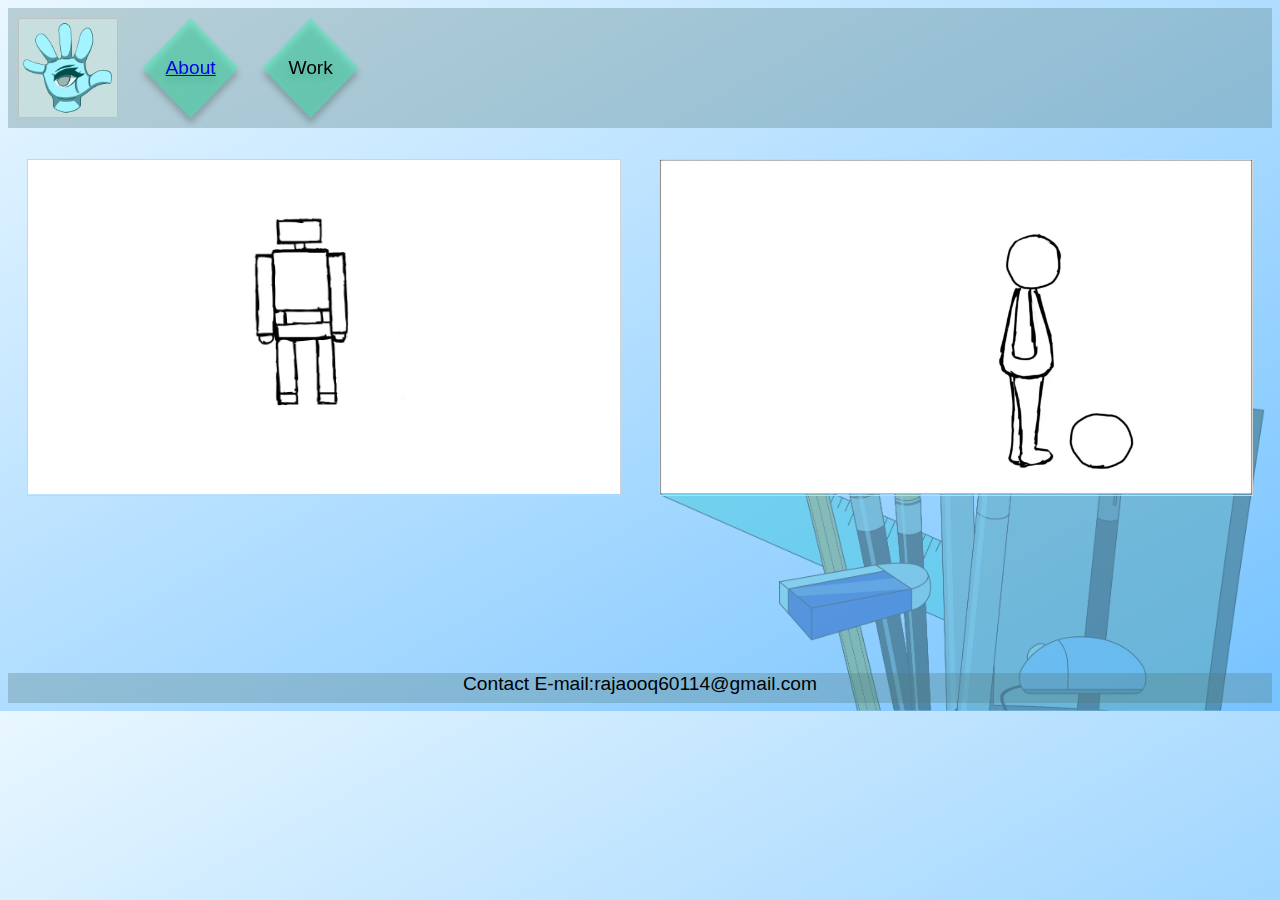
<file: 2Danimation.html>
<!DOCTYPE html>
<html lang="en">
<head>
    <meta charset="UTF-8">
    <meta name="viewport" content="width=device-width, initial-scale=1.0">
    <link rel="stylesheet" href="Styles.css"></link>
    <script type="module" src="JQuery-slim-3.7.1.js"></script>
    <title>Ting Showreel</title>
</head>

<body class="body-pages">
    <header>
        <div>
            <a href="home.html"><img id="img_LOGO" style="height: 100px; width: 100px;"></a>
        </div>
        <ul>
            <li><a href="about.html">About</a></li>
            <li><a>Work</a>
                <ul>
                    <li><a href="2Danimation.html">2D</a></li>
                    <li><a href="3Danimation.html">3D</a></li>
                    <li><a href="flat.html">Flat</a></li>
                    <li><a href="video.html">Video</a></li>
                </ul>
            </li>
        </ul>
    </header>

    <div class="content">
        <div class="gallery">
            <div class="desc"><span>旋轉</span></div>
            <a href="https://vimeo.com/1009457870">
                <img src="Image/影片截圖/旋轉.jpg" alt="旋轉">
            </a>
        </div>
        
        <div class="gallery">
            <div class="desc"><span>踢球</span></div>
            <a href="https://vimeo.com/1009457877">
                <img src="Image/影片截圖/踢球.jpg" alt="踢球">
            </a>
        </div>
    </div>

    <footer>
        Contact E-mail:rajaooq60114@gmail.com
    </footer>
</body>

</html>
</file>
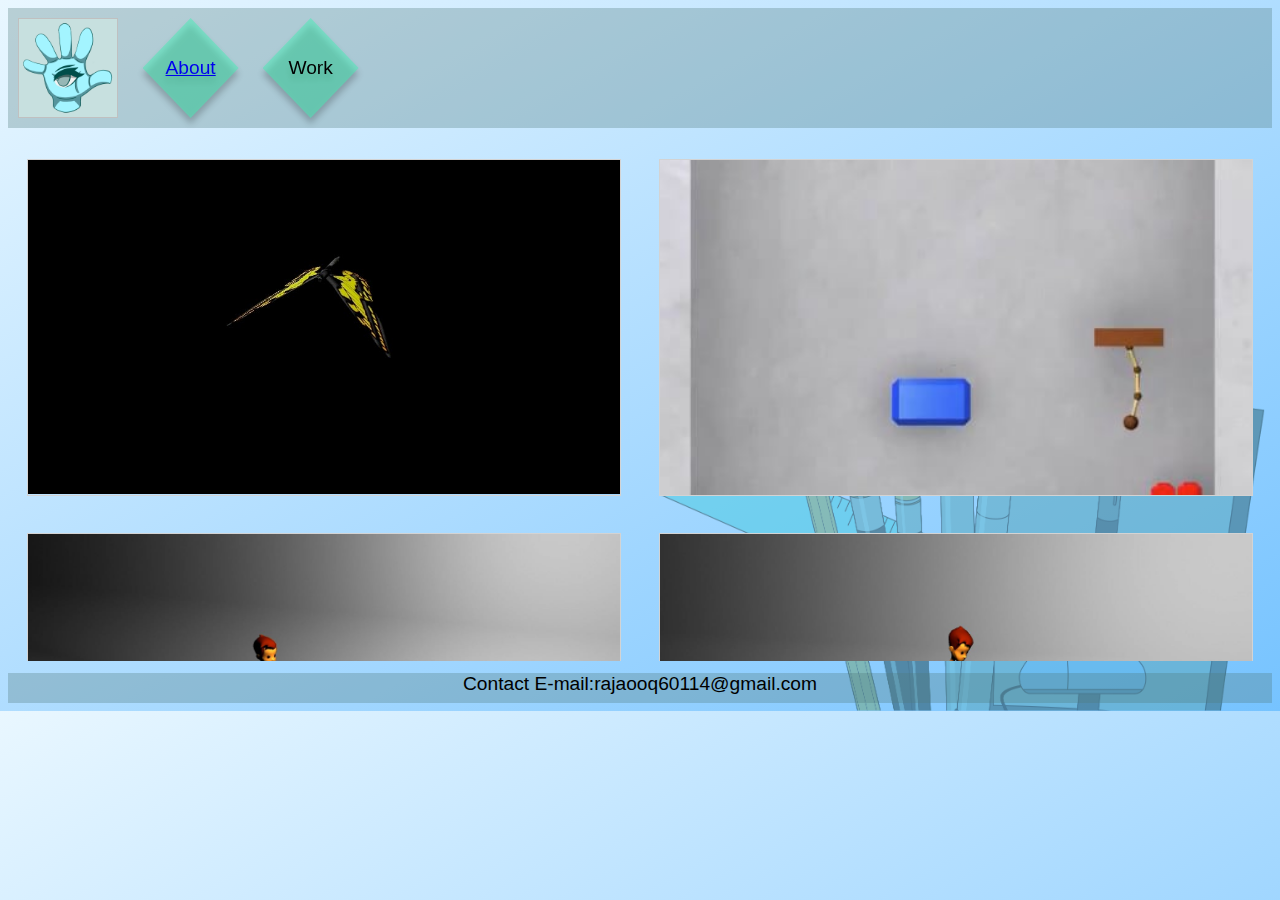
<file: 3Danimation.html>
<!DOCTYPE html>
<html lang="en">
<head>
    <meta charset="UTF-8">
    <meta name="viewport" content="width=device-width, initial-scale=1.0">
    <link rel="stylesheet" href="Styles.css"></link>
    <script type="module" src="JQuery-slim-3.7.1.js"></script>
    <title>Ting Showreel</title>
</head>

<body class="body-pages">
    <header>
        <div>
            <a href="home.html"><img id="img_LOGO" style="height: 100px; width: 100px;"></a>
        </div>
        <ul>
            <li><a href="about.html">About</a></li>
            <li><a>Work</a>
                <ul>
                    <li><a href="2Danimation.html">2D</a></li>
                    <li><a href="3Danimation.html">3D</a></li>
                    <li><a href="flat.html">Flat</a></li>
                    <li><a href="video.html">Video</a></li>
                </ul>
            </li>
        </ul>
    </header>

    <div class="content">
        <div class="gallery">
            <div class="desc"><span>蝴蝶-Butterfly</span></div>
            <a href="https://vimeo.com/1009458951">
                <img src="Image/影片截圖/Butterfly.jpg" alt="蝴蝶-Butterfly">
            </a>
        </div>
        
        <div class="gallery">
            <div class="desc">擺動-Pendulum</div>
            <a href="https://vimeo.com/1009458911">
                <img src="Image/影片截圖/Pendulum.jpg" alt="擺動-Pendulum">
            </a>
        </div>
        
        <div class="gallery">
            <div class="desc"><span>走路-Walking</span></div>
            <a href="https://vimeo.com/1009459110">
                <img src="Image/影片截圖/Walking.jpg" alt="走路-Walking">
            </a>
        </div>
        
        <div class="gallery">
            <span class="desc">上下-Up Down</span>
            <a href="https://vimeo.com/1009459060">
                <img src="Image/影片截圖/Up Down.jpg" alt="上下-Up Down">
            </a>
        </div>
        
        <div class="gallery">
            <span class="desc">跑-Running</span>
            <a href="https://vimeo.com/1009459010">
                <img src="Image/影片截圖/Running.jpg" alt="跑-Running">
            </a>
        </div>

        <div class="gallery">
            <div class="desc">跳-Jump</div>
            <a href="https://vimeo.com/1009458982">
                <img src="Image/影片截圖/Jump.jpg" alt="跳-Jump">
            </a>
        </div>

        <div class="gallery">
            <div class="desc">推-Push</div>
            <a href="https://vimeo.com/1009458998">
                <img src="Image/影片截圖/Push.jpg" alt="推-Push">
            </a>
        </div>

        <div class="gallery">
            <div class="desc">眨眼-Blink</div>
            <a href="https://vimeo.com/1009458967">
                <img src="Image/影片截圖/Blink.jpg" alt="眨眼-Blink">
            </a>
        </div>

        <div class="gallery">
            <div class="desc">驚嚇-Startle.jpg</div>
            <a href="https://vimeo.com/1009459034">
                <img src="Image/影片截圖/Startle.jpg" alt="驚嚇-Startle">
            </a>
        </div>

        <div class="gallery">
            <div class="desc">無聊等待-Boring wait</div>
            <a href="https://vimeo.com/1009458924">
                <img src="Image/影片截圖/Boring wait.jpg" alt="無聊等待-Boring wait">
            </a>
        </div>
    </div>

    <footer>
        Contact E-mail:rajaooq60114@gmail.com
    </footer>
</body>

</html>
</file>
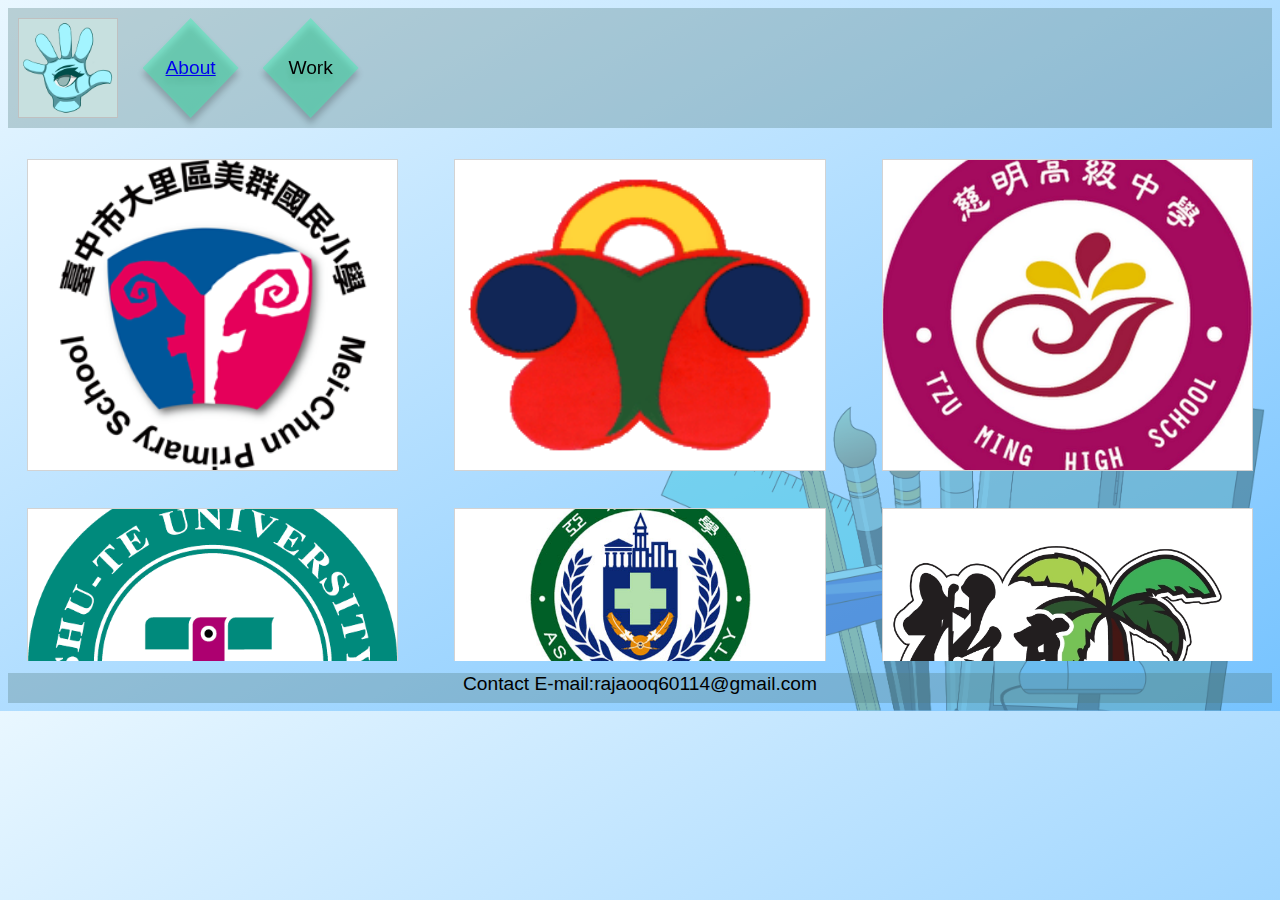
<file: about.html>
<!DOCTYPE html>
<html lang="en">
<head>
    <meta charset="UTF-8">
    <meta name="viewport" content="width=device-width, initial-scale=1.0">
    <link rel="stylesheet" href="Styles.css"></link>
    <script type="module" src="JQuery-slim-3.7.1.js"></script>
    <title>Ting About</title>
</head>

<body class="body-pages">
    <header>
        <div>
            <a href="home.html"><img id="img_LOGO" style="height: 100px; width: 100px;"></a>
        </div>
        <ul class="MenuBarVertical">
            <li><a href="about.html">About</a></li>
            <li><a>Work</a>
                <ul>
                    <li><a href="2Danimation.html">2D</a></li>
                    <li><a href="3Danimation.html">3D</a></li>
                    <li><a href="flat.html">Flat</a></li>
                    <li><a href="video.html">Video</a></li>
                </ul>
            </li>
        </ul>
    </header>

    <div class="about content">
        <div class="experience">
            <div class="desc"><span>美群國小</span></div>
            <img src="Image/about/國小.png" alt="美群國小">
        </div>

        <div class="experience">
            <div class="desc"><span>光正國中</span></div>
            <img src="Image/about/國中.png" alt="光正國中">
        </div>
        
        <div class="experience">
            <div class="desc"><span>慈明高中</span></div>
            <img src="Image/about/高中.jpg" alt="慈明高中">
        </div>
        
        <div class="experience">
            <div class="desc"><span>樹德科技大學</span></div>
            <img src="Image/about/大學-1.png" alt="樹德科技大學">
        </div>
        
        <div class="experience">
            <div class="desc"><span>亞洲科技大學</span></div>
            <img src="Image/about/大學-2.jpg" alt="亞洲科技大學">
        </div>
        
        <div class="experience">
            <div class="desc"><span>根亭南洋美食</span></div>
            <img src="Image/about/工作-1.jpg" alt="根亭南洋美食">
        </div>
        
        <div class="experience">
            <div class="desc"><span>A-bao阿寶晨食管</span></div>
            <img src="Image/about/工作-2.jpg" alt="A-bao阿寶晨食管">
        </div>
        
        <div class="experience">
            <div class="desc"><span>喫茶小舖</span></div>
            <img src="Image/about/工作-3.png" alt="喫茶小舖">
        </div>
        
        <div class="experience">
            <div class="desc"><span>傳承技研有限公司</span></div>
            <img src="Image/about/工作-4.png" alt="傳承技研有限公司">
        </div>
    </div>

    <footer>
        Contact E-mail:rajaooq60114@gmail.com
    </footer>
</body>

</html>
</file>
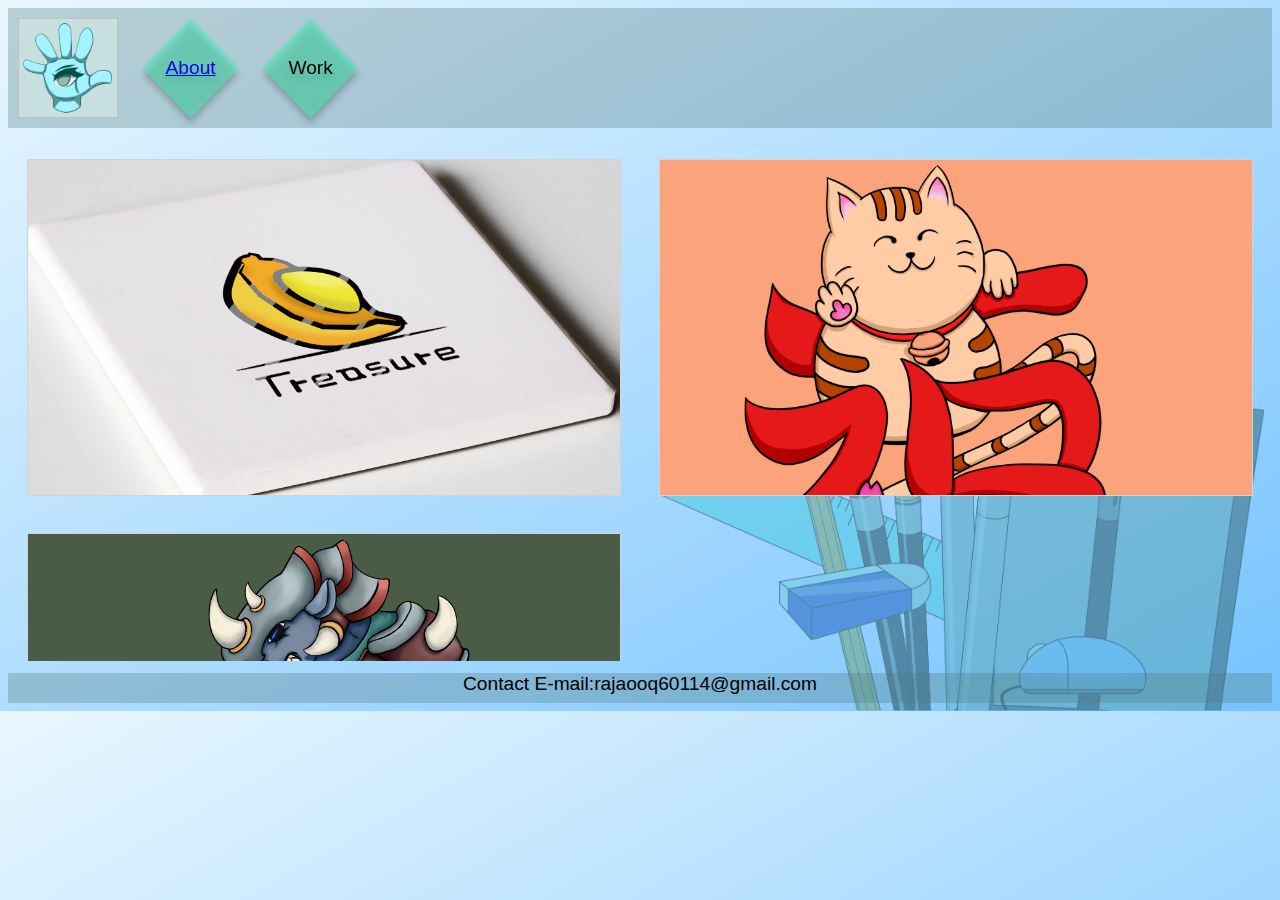
<file: flat.html>
<!DOCTYPE html>
<html lang="en">
<head>
    <meta charset="UTF-8">
    <meta name="viewport" content="width=device-width, initial-scale=1.0">
    <link rel="stylesheet" href="Styles.css"></link>
    <script type="module" src="JQuery-slim-3.7.1.js"></script>
    <title>Ting Showreel</title>
</head>

<body class="body-pages">
    <header>
        <div>
            <a href="home.html"><img id="img_LOGO" style="height: 100px; width: 100px;"></a>
        </div>
        <ul>
            <li><a href="about.html">About</a></li>
            <li><a>Work</a>
                <ul>
                    <li><a href="2Danimation.html">2D</a></li>
                    <li><a href="3Danimation.html">3D</a></li>
                    <li><a href="flat.html">Flat</a></li>
                    <li><a href="video.html">Video</a></li>
                </ul>
            </li>
        </ul>
    </header>

    <div class="content">
        <div class="gallery">
            <div class="desc"><span>杯墊-寶島</span></div>
            <a href="flat-1.html">
                <img src="Image/影片截圖/寶島(彩).jpg" alt="杯墊-寶島">
            </a>
        </div>
        
        <div class="gallery">
            <div class="desc"><span>招財貓-福</span></div>
            <a href="flat-2.html">
                <img src="Image/影片截圖/招財貓(福).jpg" alt="招財貓-福">
            </a>
        </div>
        
        <div class="gallery">
            <span class="desc">衣服-犀牛</span>
            <a href="flat-3.html">
                <img src="Image/影片截圖/犀牛.jpg" alt="衣服-犀牛">
            </a>
        </div>
    </div>

    <footer>
        Contact E-mail:rajaooq60114@gmail.com
    </footer>
</body>

</html>
</file>
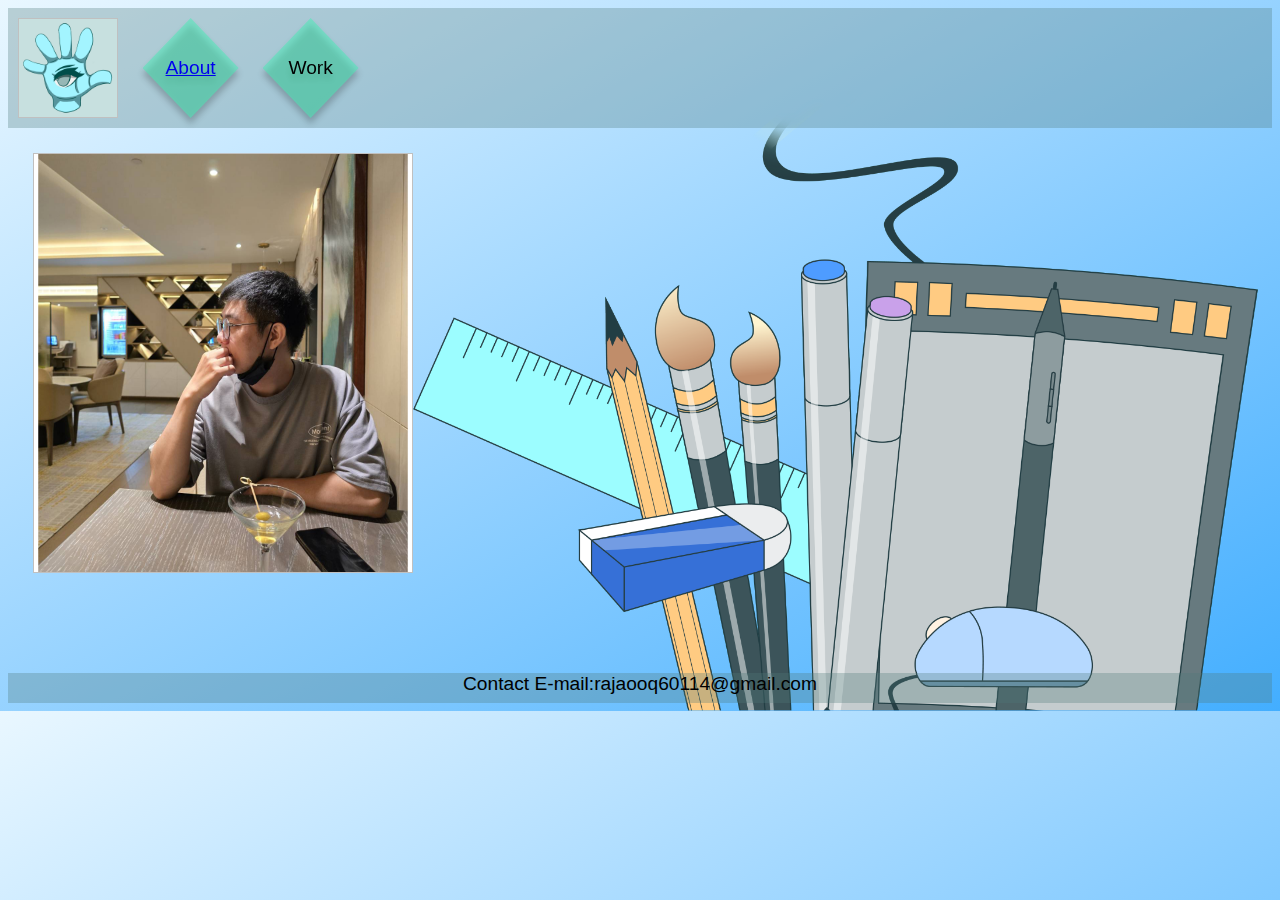
<file: home.html>
<!DOCTYPE html>
<html lang="en">
<head>
    <meta charset="UTF-8">
    <meta name="viewport" content="width=device-width, initial-scale=1.0">
    <link rel="stylesheet" href="Styles.css"></link>
    <script type="module" src="JQuery-slim-3.7.1.js"></script>
    <title>Gallery</title>
</head>

<body>
    <header>
        <div>
            <a href="home.html"><img id="img_LOGO" style="height: 100px; width: 100px;"></a>
        </div>
        <ul>
            <li><a href="about.html">About</a></li>
            <li><a>Work</a>
                <ul>
                    <li><a href="2Danimation.html">2D</a></li>
                    <li><a href="3Danimation.html">3D</a></li>
                    <li><a href="flat.html">Flat</a></li>
                    <li><a href="video.html">Video</a></li>
                </ul>
            </li>
        </ul>
    </header>

    <div class="content">
        <div id="picture">
            <img id="myself">
        </div>
    </div>

    <footer>
        Contact E-mail:rajaooq60114@gmail.com
    </footer>
</body>

</html>
</file>
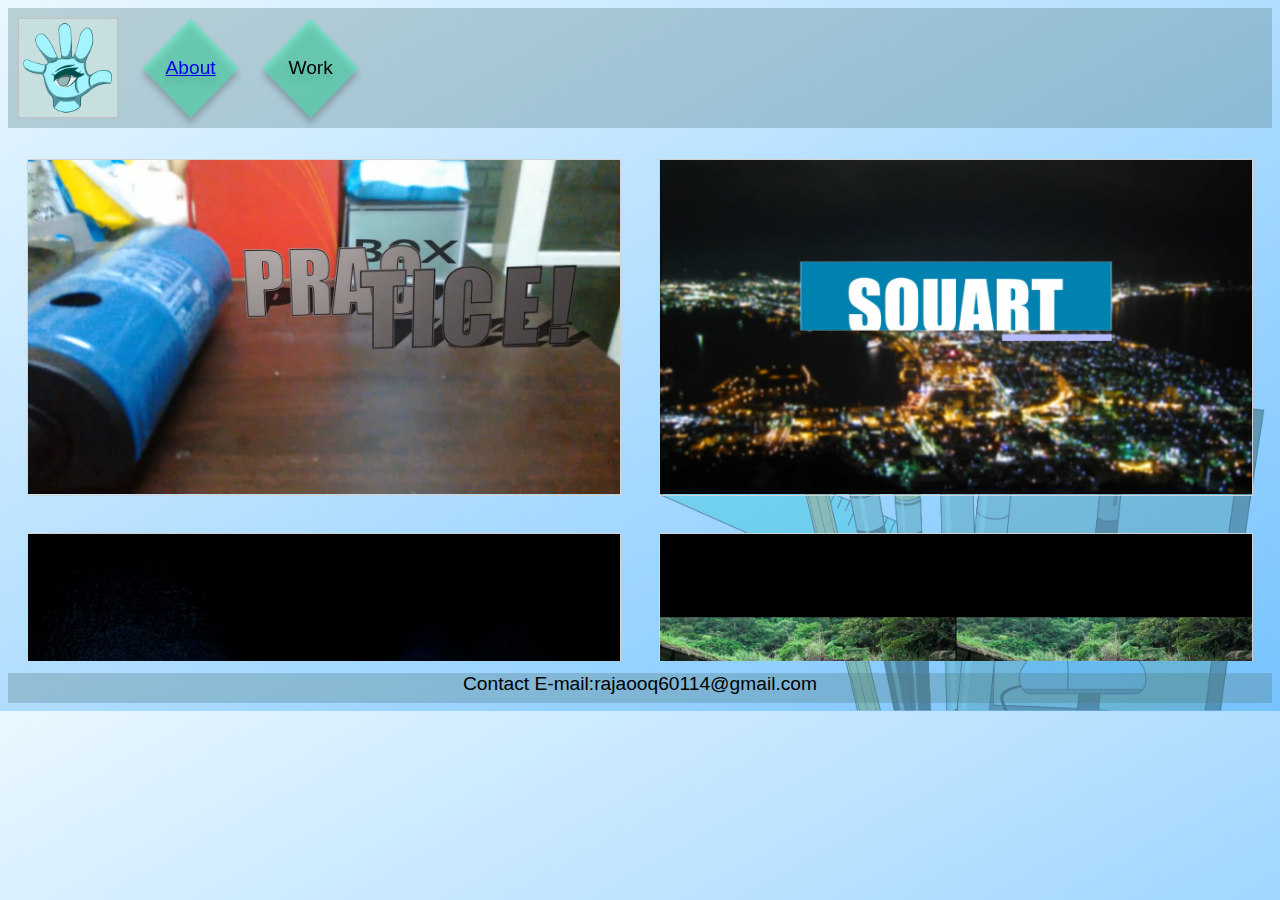
<file: video.html>
<!DOCTYPE html>
<html lang="en">
<head>
    <meta charset="UTF-8">
    <meta name="viewport" content="width=device-width, initial-scale=1.0">
    <link rel="stylesheet" href="Styles.css"></link>
    <script type="module" src="JQuery-slim-3.7.1.js"></script>
    <title>Ting Showreel</title>
</head>

<body class="body-pages">
    <header>
        <div>
            <a href="home.html"><img id="img_LOGO" style="height: 100px; width: 100px;"></a>
        </div>
        <ul>
            <li><a href="about.html">About</a></li>
            <li><a>Work</a>
                <ul>
                    <li><a href="2Danimation.html">2D</a></li>
                    <li><a href="3Danimation.html">3D</a></li>
                    <li><a href="flat.html">Flat</a></li>
                    <li><a href="video.html">Video</a></li>
                </ul>
            </li>
        </ul>
    </header>

    <div class="content">
        <div class="gallery">
            <div class="desc"><span>標題動畫特效</span></div>
            <a href="https://vimeo.com/1009455129" target="_blank">
                <img src="Image/影片截圖/標題動畫特效.jpg" alt="標題動畫特效">
            </a>
        </div>
        
        <div class="gallery">
            <div class="desc"><span>標題動畫特效-2</span></div>
            <a href="https://vimeo.com/1009455202" target="_blank">
                <img src="Image/影片截圖/標題動畫特效-2.jpg" alt="標題動畫特效-2">
            </a>
        </div>
        
        <div class="gallery">
            <span class="desc">文字特效</span>
            <a href="https://vimeo.com/1009455187" target="_blank">
                <img src="Image/影片截圖/文字特效.jpg" alt="文字特效">
            </a>
        </div>
        
        <div class="gallery">
            <span class="desc">動態追蹤</span>
            <a href="https://vimeo.com/1009455154" target="_blank">
                <img src="Image/影片截圖/動態追蹤.jpg" alt="動態追蹤">
            </a>
        </div>

        <div class="gallery">
            <div class="desc">關懷小動物</div>
            <a href="https://vimeo.com/1009449288" target="_blank">
                <img src="Image/影片截圖/關懷小動物.jpg" alt="關懷小動物">
            </a>
        </div>

        <div class="gallery">
            <div class="desc"><span>ROLLING_LOGO</span></div>
            <a href="https://vimeo.com/1009478997" target="_blank">
                <img src="Image/影片截圖/ROLLING_LOGO.jpg" alt="ROLLING_LOGO">
            </a>
        </div>
        
        <div class="gallery">
            <div class="desc"><span>LOGO-Fire.jpg</span></div>
            <a href="https://vimeo.com/1009478869" target="_blank">
                <img src="Image/影片截圖/LOGO-Fire.jpg" alt="LOGO-Fire.jpg">
            </a>
        </div>
        
        <div class="gallery">
            <span class="desc">AE_LOGO</span>
            <a href="https://vimeo.com/1009478833" target="_blank">
                <img src="Image/影片截圖/AE_LOGO.jpg" alt="AE_LOGO">
            </a>
        </div>
        
        <div class="gallery">
            <span class="desc">Snow Fake Winter_LOGO</span>
            <a href="https://vimeo.com/1009479036" target="_blank">
                <img src="Image/影片截圖/Snow Fake Winter_LOGO.jpg" alt="Snow Fake Winter_LOGO">
            </a>
        </div>

        <div class="gallery">
            <div class="desc">Pictures</div>
            <a href="https://vimeo.com/1009478889" target="_blank">
                <img src="Image/影片截圖/Pictures.jpg" alt="Pictures">
            </a>
        </div>
    </div>

    <footer>
        Contact E-mail:rajaooq60114@gmail.com
    </footer>
</body>

</html>
</file>
<file: Styles.css>
body {
    background: url('Image/作品集首頁.png') right bottom/70% no-repeat, linear-gradient(to top left, #43aeff, #e9f7ff);
    /* background-color: #e4fff9; */
    /* background: linear-gradient(to top left, #43aeff, #e9f7ff); */
}

.body-pages {
    background: url('Image/作品集首頁-0.png') right bottom/50% no-repeat, linear-gradient(to top left, #76c3ff, #e9f7ff);
}

header {
    background-color: #4f787a50;
    position: relative;
    height: 120px;
    font: 1.2em "Microsoft JhengHei", sans-serif;
}

#img_LOGO {
    background: url('Image/LOGO.png') center center/100% no-repeat;
    float: left;
    margin: 10px 0 0 10px;
}

#img_LOGO:hover {
    background: url('Image/LOGO.gif') center center/100% no-repeat;
}

/* #img_LOGO_2 {
    background: url('Image/暫LOGO-01.png') center center/100% no-repeat;
    float: left;
    margin: 10px 0 0 10px;
}

#img_LOGO_2:hover {
    background: url('Image/LOGO.gif') center center/100% no-repeat;
} */

img {
    width: 100%;
    height: 100%;
}

ul {
    display: flex;
    float: left;
    position: relative;
    margin: 10px 0px;
    padding-left: 1%;
}

ul li {
    /* background-color: #ffffff; */
    display: flex;
    margin: 0 5%;
    width: 120px;
    height: 100px;
    justify-content: center;
    align-items: center;
    filter: drop-shadow(0px 6px 3px #0000006b);
}

ul li.list-1:active {
    filter: drop-shadow(0px -1px 1px #0000009c);
}

ul li a {
    background-color: #46eeb680;
    display: flex;
    width: 100%;
    height: 100%;
    clip-path: polygon(50% 0%, 100% 50%, 50% 100%, 0% 50%);
    justify-content: center;
    align-items: center;
    cursor: pointer;
}

ul li a:hover {
    background-color: #4b93ff50;
    clip-path: polygon(50% 0%, 100% 50%, 50% 100%, 0% 50%);
    transition: all 0.5s ease;
}

ul ul {
    display: none;
    position: absolute;
	left: 80px;
}

ul ul li {
    margin: 0;
    align-items: flex-end;
}

ul li:hover ul {
    display: block;
    display: flex;
    animation-name:oxxo;
    animation-duration:0.5s;
}
@keyframes oxxo{
    from{
        left:50px;
    }
    to{
        left:80px;
    }
}

ul ul li:nth-child(odd) a {
    width: 100%;
    height: 50%;
    clip-path: polygon(50% 0%, 0% 100%, 100% 100%);
    justify-content: center;
    align-items: end;
    cursor: pointer;
}

ul ul li:nth-child(even) a {
    width: 100%;
    height: 50%;
    clip-path: polygon(50% 100%, 0 0, 100% 0);
    justify-content: center;
    align-items: baseline;
    cursor: pointer;
}

ul ul li.list-2:active {
    filter: drop-shadow(0px -1px 1px #0000009c);
}

.content {
    display: flex;
    flex-direction: row;
    flex-wrap: wrap;
    justify-content: space-between;
    margin: 1%;
    height: 520px;
    font: 1.2em "Microsoft JhengHei", sans-serif;
    overflow:scroll;
    overflow-x:hidden;
    &::-webkit-scrollbar {
        width: 7px;
    }
    &::-webkit-scrollbar-button {
        /* background: transparent; // 透明 */
        background-color: #4b93ff60;
        border-radius: 5px;
    }
    /* &::-webkit-scrollbar-track-piece { //滾動條的背景
        background: transparent;
    } */
    &::-webkit-scrollbar-thumb {
        border-radius: 5px;
        background-color: #4b93ff60;
        border: 1px solid #46eeb630;
    }
    /* &::-webkit-scrollbar-track { //可以調整滾動條軌道的樣式(如陰影)
        box-shadow: transparent;
    } */
}

#picture {
    background-color: #4f787a50;
    margin: 1%;
    width: 380px;
    height: 420px;
    border-radius: 10px;
}

#myself {
    background: url('Image/照片.jpg') center center/100% no-repeat;
    /* float: left; */
    /* margin: 10px 0 0 10px; */
}

.experience {
    background: #fff;
    position: relative;
    margin: 1.5% .5%;
    border: 0.5px solid #d3d3d3;
    width: 30%;
    height: 60%;
    overflow:hidden;
}

.experience:hover {
    border: 2px solid #43aeff;
}

.experience img {
    position: absolute;
    top: 50%; left: 50%;
    transform: translate(-50%, -50%);
    height: auto;
    z-index: 1;
}

.gallery {
    position: relative;
    margin: 1.5% .5%;
    border: 0.5px solid #d3d3d3;
    width: 48%;
    height: 0;
    padding-bottom: 27%;
    overflow:hidden;
}

.gallery:hover {
    border: 1px solid #43aeff;
}

.gallery.flat{
    margin: auto;
    width: 100%;
    height: 100%;
}

.gallery img {
    width: 100%;
    height: auto;
}

.desc {
    position: absolute;
    top: 7%;
    left: -100%;
    background-color: #94cffd;
    padding: 15px;
    text-align: center;
    border-radius: 0 10px 10px 0;
    z-index: 10;
}

.experience:hover .desc {
    left: 0px;
    transition: all 0.5s ease;
}

.gallery:hover .desc {
    left: 0px;
    transition: all 0.5s ease;
}

* {
    box-sizing: border-box;
}

@media only screen and (max-width: 700px) {

}

@media only screen and (max-width: 500px) {

}

@media only screen and (max-width: 300px) {
    ol {
        flex-direction: column;
    }
    ol li {
        margin: 0 80%;
        width: 50px;
        height: 50px;
        flex-direction: column;
    }
}

footer {
    background-color: #4f787a50;
    height: 30px;
    text-align: center;
    font: 1.2em "Microsoft JhengHei", sans-serif;
}
</file>
